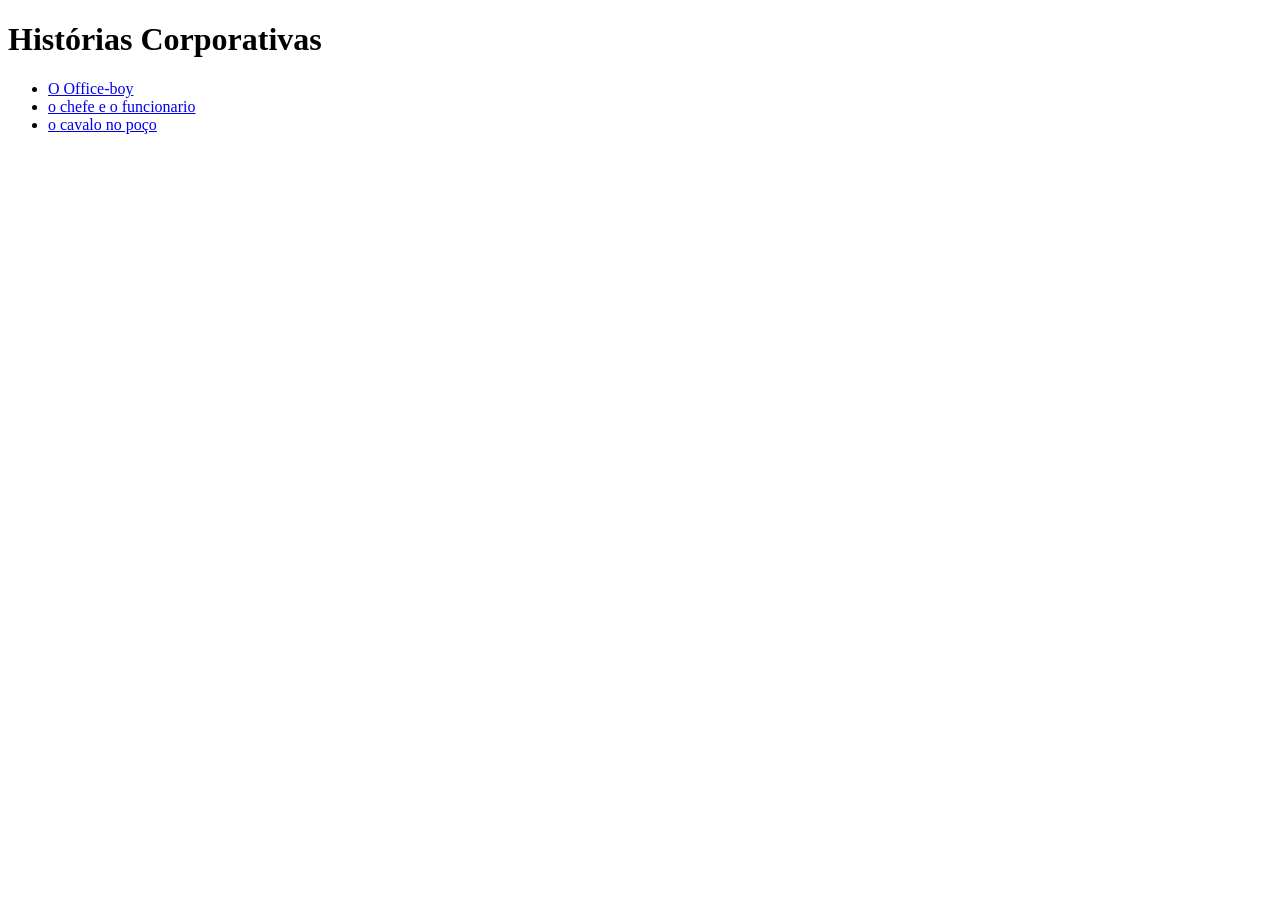
<file: index.html>
<!DOCTYPE html>
<html lang="pt-BR">
<head>
    <meta charset="UTF-8">
    <meta name="viewport" content="width=device-width, initial-scale=1.0">
    <title> historias corporativas</title>
</head>
<body>
    <h1> Histórias Corporativas</h1>
    <ul>
        <li> <a href="officeboy.html"> O Office-boy</a></li>
        <li> <a href="ochefeeofuncinario.html">o chefe e o funcionario </a></li>
        <li> <a href="ocavalonopoco.html"> o cavalo no poço </a></li>
    </ul>
    
</body>
</html>
</file>
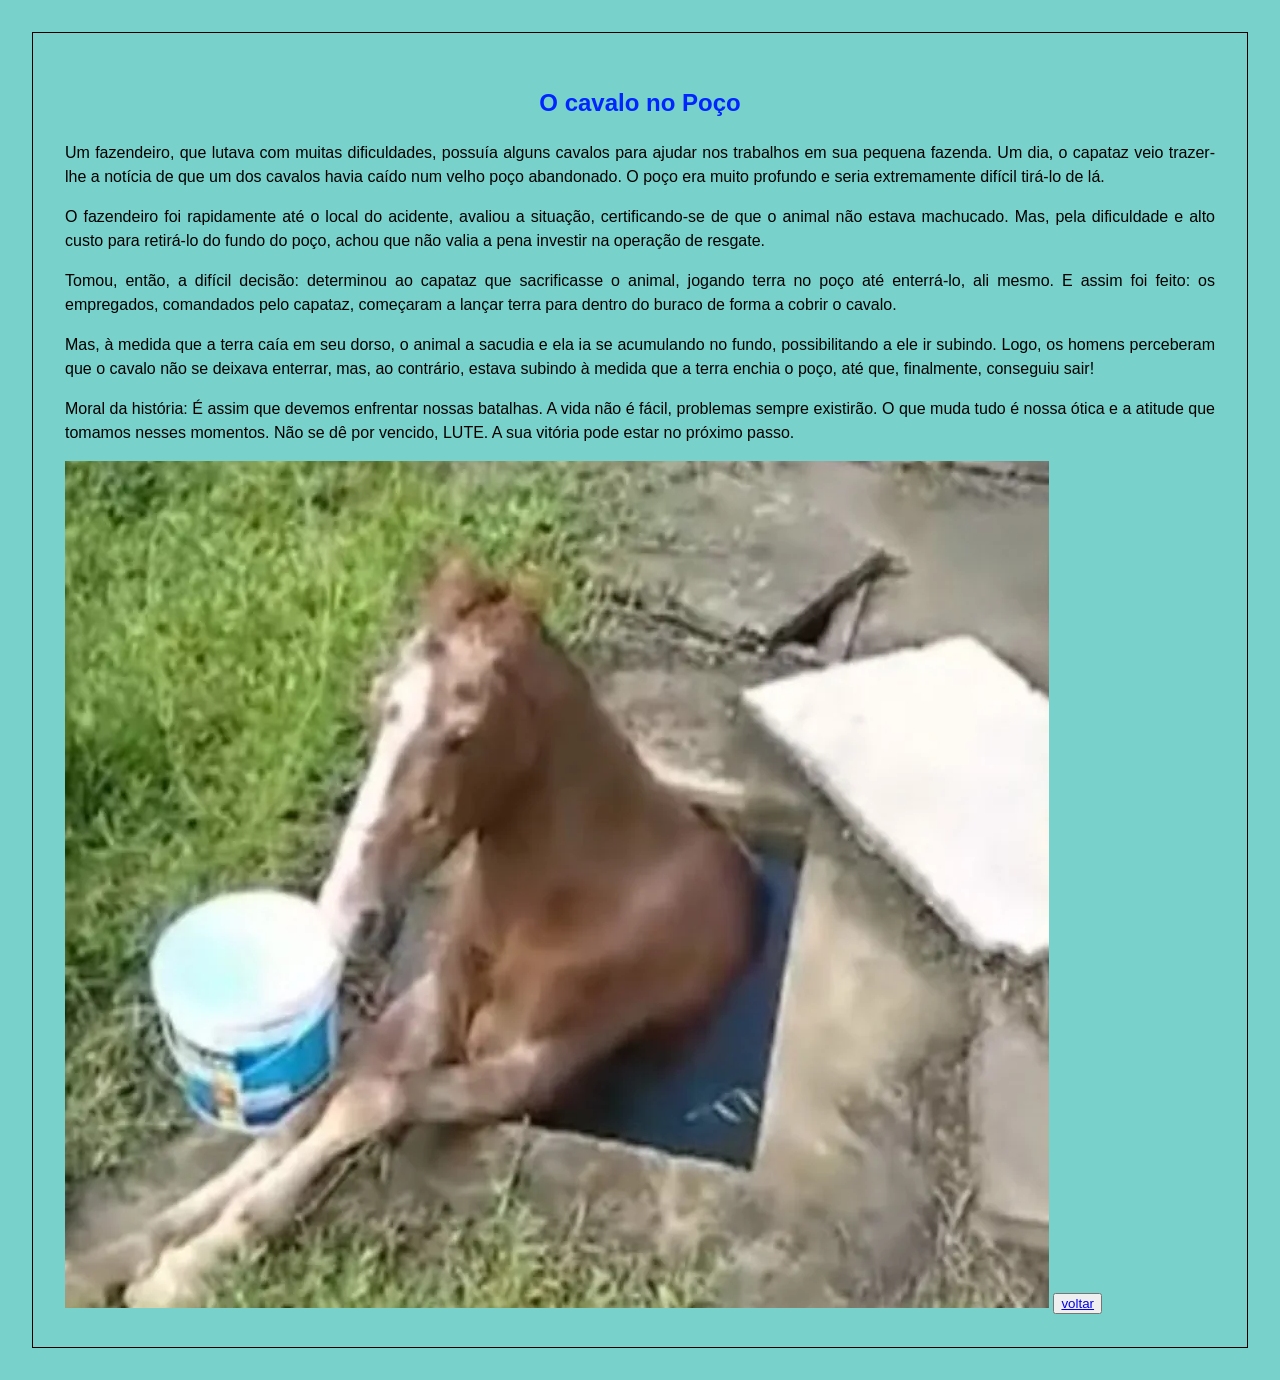
<file: ocavalonopoco.html>
<!DOCTYPE html>
<html lang="pt-BR">
<head>
    <meta charset="UTF-8">
    <meta name="viewport" content="width=device-width, initial-scale=1.0">
    <title>O cavalo no Poço</title>
    <link rel="stylesheet" href="style.css">
</head>
<body>
                <h2>O cavalo no Poço</h2>
<p>Um fazendeiro, que lutava com muitas dificuldades, possuía alguns cavalos para ajudar nos trabalhos em sua pequena fazenda. Um dia, o capataz veio trazer-lhe a notícia de que um dos cavalos havia caído num velho poço abandonado. O poço era muito profundo e seria extremamente difícil tirá-lo de lá.</p>
<p>O fazendeiro foi rapidamente até o local do acidente, avaliou a situação, certificando-se de que o animal não estava machucado. Mas, pela dificuldade e alto custo para retirá-lo do fundo do poço, achou que não valia a pena investir na operação de resgate.</p>
<p>Tomou, então, a difícil decisão: determinou ao capataz que sacrificasse o animal, jogando terra no poço até enterrá-lo, ali mesmo. E assim foi feito: os empregados, comandados pelo capataz, começaram a lançar terra para dentro do buraco de forma a cobrir o cavalo.</p>
<p>Mas, à medida que a terra caía em seu dorso, o animal a sacudia e ela ia se acumulando no fundo, possibilitando a ele ir subindo. Logo, os homens perceberam que o cavalo não se deixava enterrar, mas, ao contrário, estava subindo à medida que a terra enchia o poço, até que, finalmente, conseguiu sair!
</p>
<p>Moral da história: É assim que devemos enfrentar nossas batalhas. A vida não é fácil, problemas sempre existirão. O que muda tudo é nossa ótica e a atitude que tomamos nesses momentos. Não se dê por vencido, LUTE. A sua vitória pode estar no próximo passo.
</p>
<img src="ocavalonopoço.png" alt="">
<button>  <a href="index.html">voltar</a></button> 
</body>
</html>
</file>
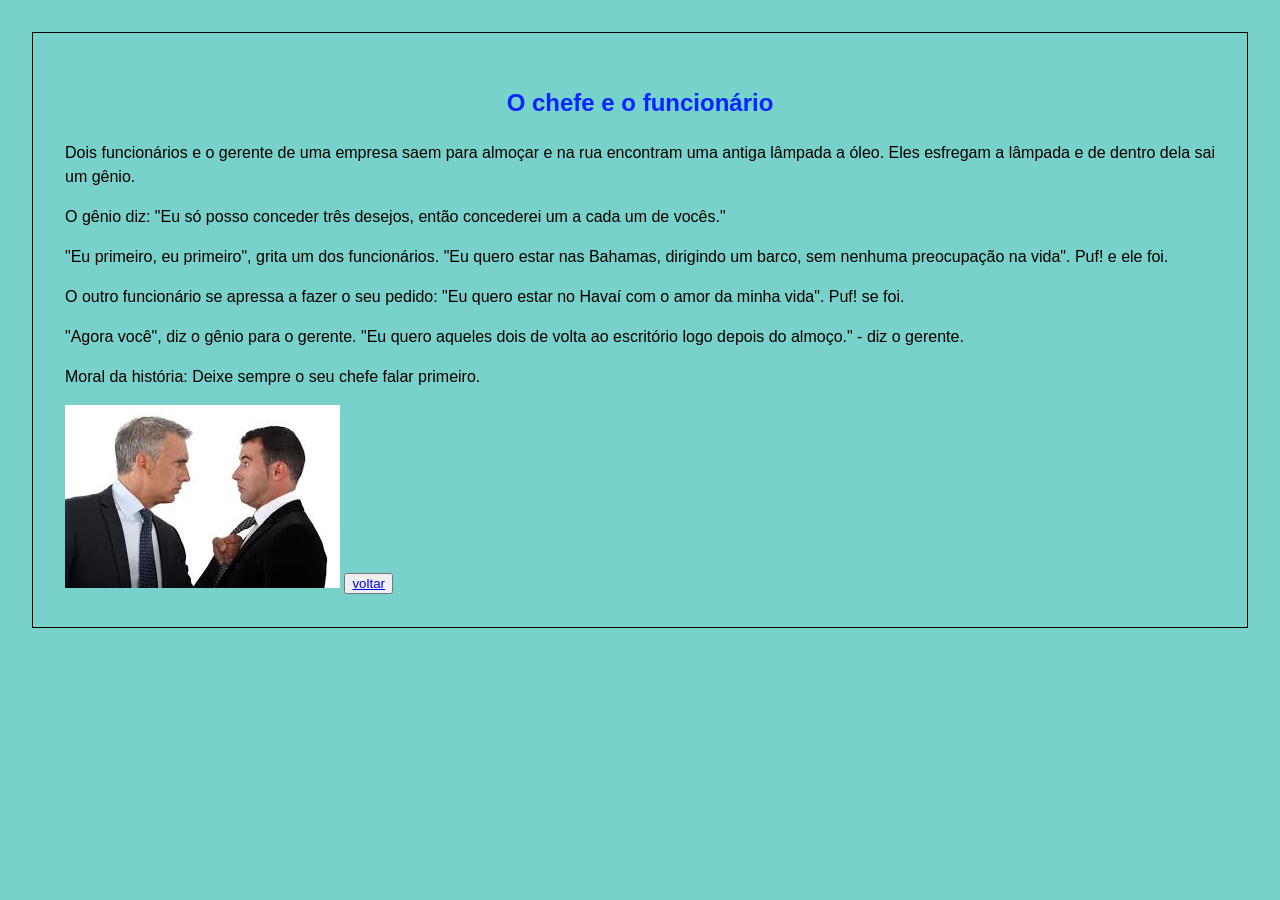
<file: ochefeeofuncinario.html>
<!DOCTYPE html>
<html lang="pt-BR">
<head>
    <meta charset="UTF-8">
    <meta name="viewport" content="width=device-width, initial-scale=1.0">
    <title>o chefe e o funcionario</title>
    <link rel="stylesheet" href="style.css">
</head>
<body>
               <h2>O chefe e o funcionário</h2>
<p>Dois funcionários e o gerente de uma empresa saem para almoçar e na rua encontram uma antiga lâmpada a óleo. Eles esfregam a lâmpada e de dentro dela sai um gênio.
</p>
<p>O gênio diz: "Eu só posso conceder três desejos, então concederei um a cada um de vocês."
</p>
<p>"Eu primeiro, eu primeiro", grita um dos funcionários. "Eu quero estar nas Bahamas, dirigindo um barco, sem nenhuma preocupação na vida". Puf! e ele foi.</p>
<p>O outro funcionário se apressa a fazer o seu pedido: "Eu quero estar no Havaí com o amor da minha vida". Puf! se foi.</p>
<p>"Agora você", diz o gênio para o gerente.
"Eu quero aqueles dois de volta ao escritório logo depois do almoço." - diz o gerente.
</p>
<p>Moral da história: Deixe sempre o seu chefe falar primeiro.
</p>

<img src="chefe.jpg" alt=" um covalo em um poço">
<button>  <a href="index.html">voltar</a></button> 
</body>
</html>
</file>
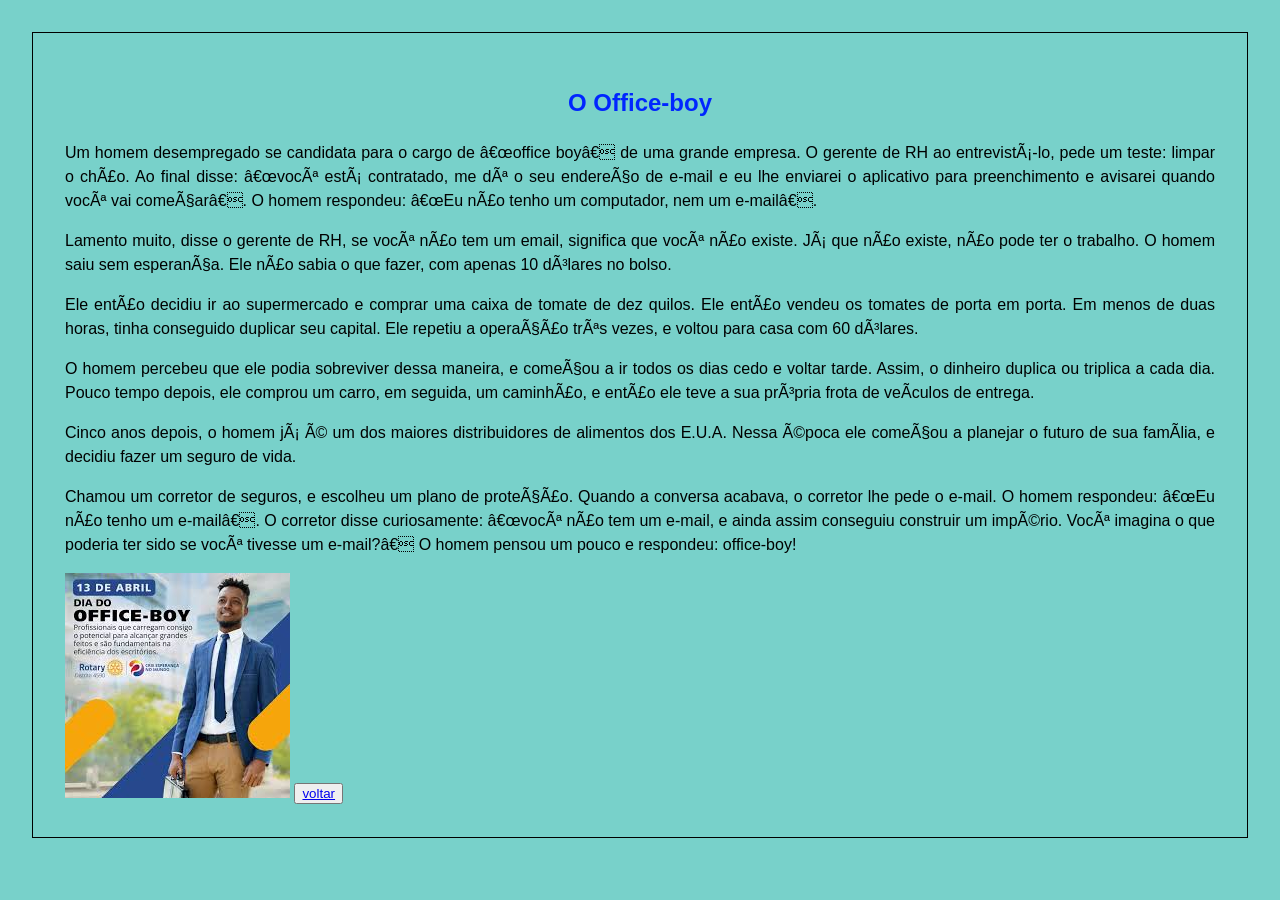
<file: officeboy.html>
<!DOCTYPE html>
<html lang="pt-BR>
<head>
    <meta charset="UTF-8">
    <meta name="viewport" content="width=device-width, initial-scale=1.0">
    <title>O Office-boy</title>
    <link rel="stylesheet" href="style.css">
</head>
<body>
    <h2> O Office-boy</h2>
    <p>Um homem desempregado se candidata para o cargo de “office boy” de uma grande empresa. O gerente de RH ao entrevistá-lo, pede um teste: limpar o chão. Ao final disse: “você está contratado, me dê o seu endereço de e-mail e eu lhe enviarei o aplicativo para preenchimento e avisarei quando você vai começar”. O homem respondeu: “Eu não tenho um computador, nem um e-mail”.</p>
    <p> Lamento muito, disse o gerente de RH, se você não tem um email, significa que você não existe. Já que não existe, não pode ter o trabalho. O homem saiu sem esperança. Ele não sabia o que fazer, com apenas 10 dólares no bolso.</p>
    <p>Ele então decidiu ir ao supermercado e comprar uma caixa de tomate de dez quilos. Ele então vendeu os tomates de porta em porta. Em menos de duas horas, tinha conseguido duplicar seu capital. Ele repetiu a operação três vezes, e voltou para casa com 60 dólares.
</p>
<p>O homem percebeu que ele podia sobreviver dessa maneira, e começou a ir todos os dias cedo e voltar tarde. Assim, o dinheiro duplica ou triplica a cada dia. Pouco tempo depois, ele comprou um carro, em seguida, um caminhão, e então ele teve a sua própria frota de veículos de entrega.</p>
<p>Cinco anos depois, o homem já é um dos maiores distribuidores de alimentos dos E.U.A. Nessa época ele começou a planejar o futuro de sua família, e decidiu fazer um seguro de vida.
</p>
<p>Chamou um corretor de seguros, e escolheu um plano de proteção. Quando a conversa acabava, o corretor lhe pede o e-mail. O homem respondeu: “Eu não tenho um e-mail”. O corretor disse curiosamente: “você não tem um e-mail, e ainda assim conseguiu construir um império. Você imagina o que poderia ter sido se você tivesse um e-mail?”
O homem pensou um pouco e respondeu: office-boy!</p>

<img src="boy.jpeg" alt="office-boy">
<button>  <a href="index.html">voltar</a></button> 

</body>
</html>
</file>
<file: style.css>
body{
    background-color: rgb(120, 209, 202);
    line-height: 1.5;
    font-family: sans-serif;
    text-align: justify;
    margin: 2em;
    padding: 2em;
    color: black;
    border: solid 1px;


h2{
    text-align: center;
 

    color : rgb(0, 38, 255)
}
    button{
        width:150px
        height: 50px;
        border-radius: 15%:

    }

    bottom a{
        font-family: Verdana, Geneva, Tahoma, sans-serif;
        color:red;
    }

}
</file>
